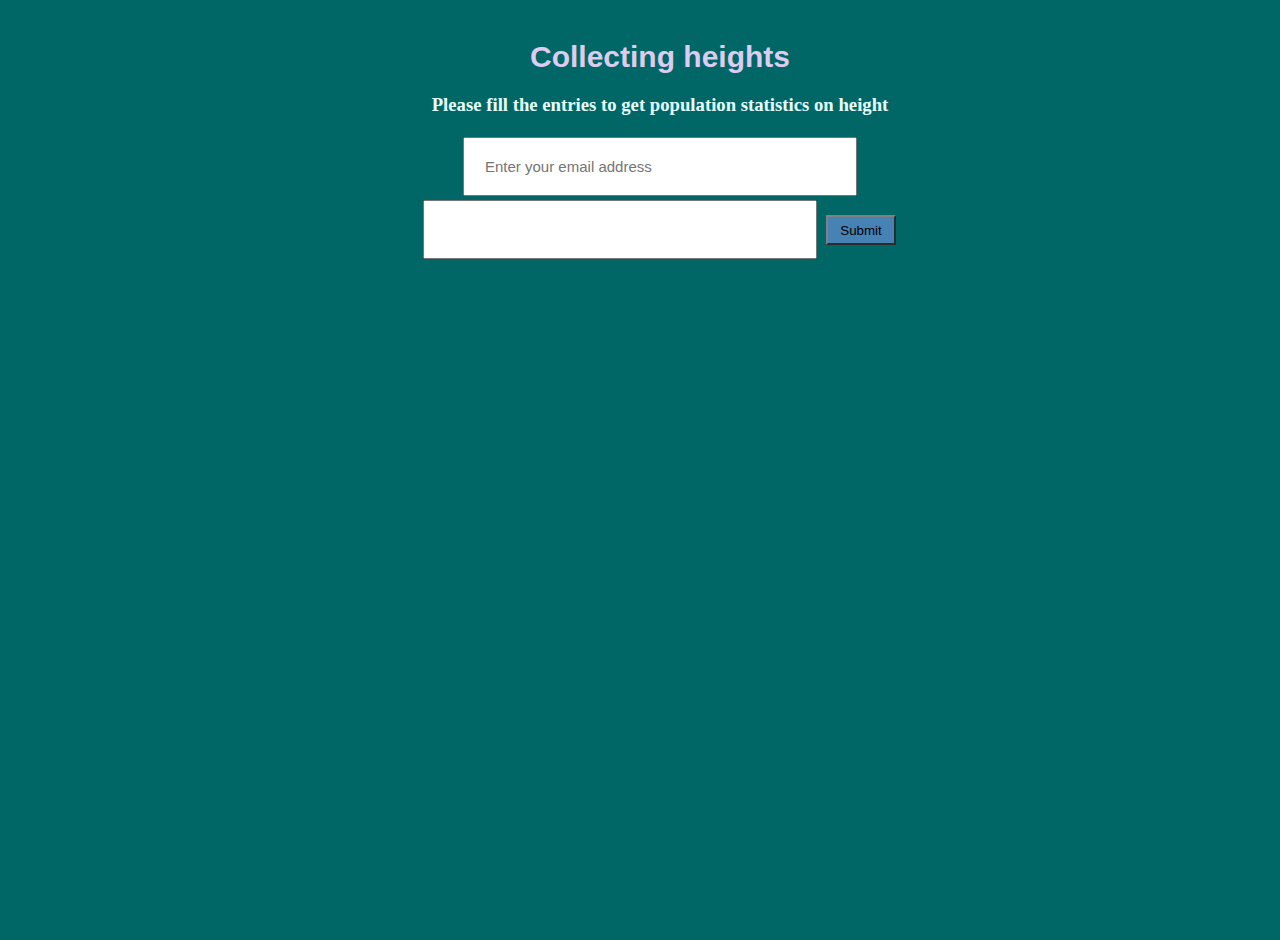
<file: Python/BuildingDataCollectorWebAppWithPostGreSQL/BuildingDataCollectorWebAppWithPostGreSQL/templates/index.html>
﻿<!DOCTYPE html>

<html lang="en" xmlns="http://www.w3.org/1999/xhtml">
<head>
    <meta charset="utf-8" />
    <title>Data Colletor App</title>
    <link href="../static/css/main.css" rel="stylesheet" />
</head>
<body>
    <div class="container">
        <h1> Collecting heights </h1>
        <h3> Please fill the entries to get population statistics on height </h3>
        <form action="{{url_for("success")}}" method="post">
            <input type="email" title="Your email will be safe with us" placeholder="Enter your email address" name="email_name" value="" required /><br />
            <input type="number" title="Your data will be safe with us" name="height_name" value="" min="50" max="300" step="0.1" />

            <button class="go-button" type="submit"> Submit </button>
        </form>
    </div>
</body>
</html>
</file>
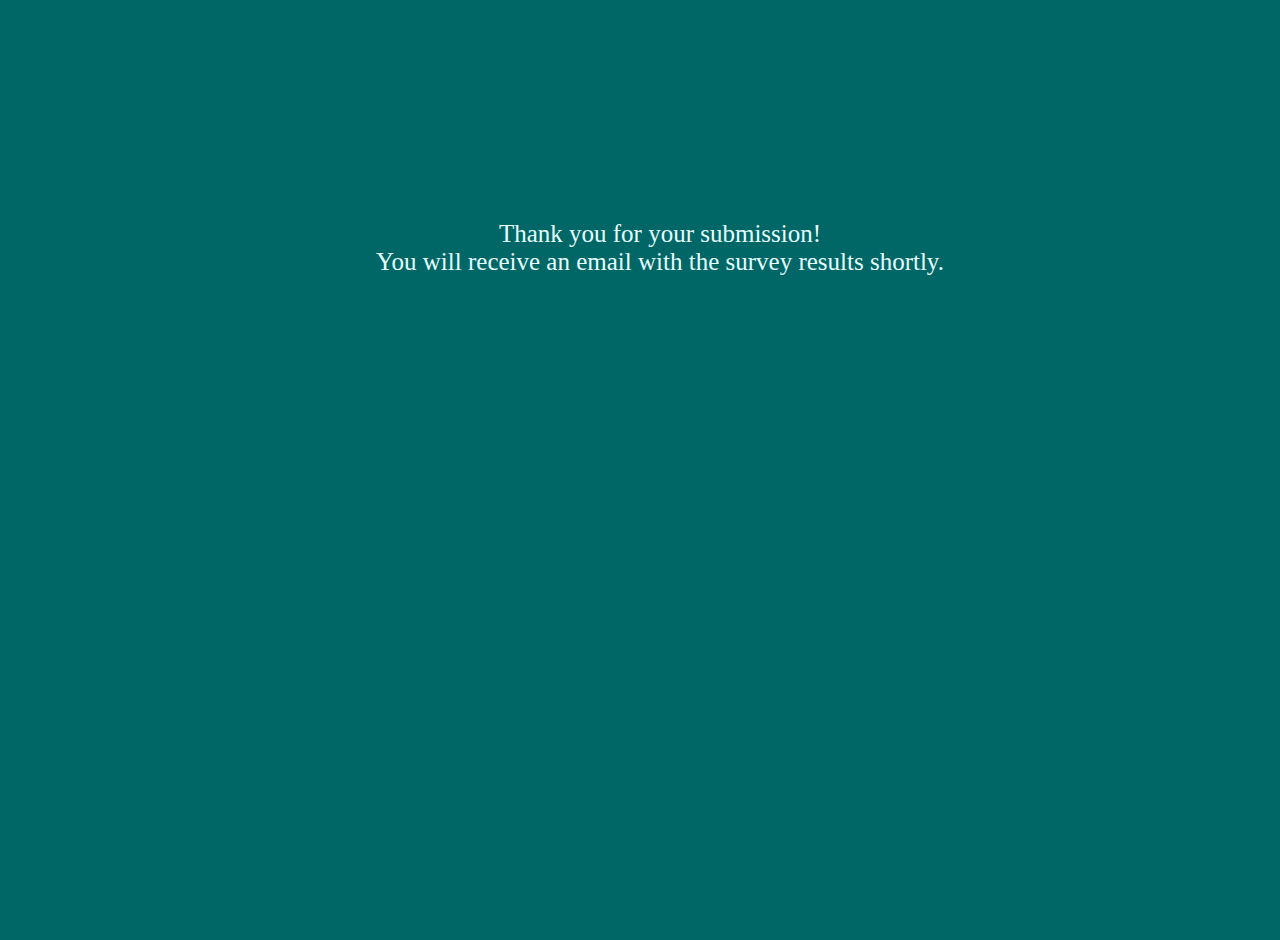
<file: Python/BuildingDataCollectorWebAppWithPostGreSQL/BuildingDataCollectorWebAppWithPostGreSQL/templates/success.html>
﻿<DOCTYPE html>
    <html lang="en" xmlns="http://www.w3.org/1999/xhtml">
    <head>
        <!--<link href="{{ url_for('static', filename='css/main.css') }}" rel="stylesheet">-->
        <link href="../static/css/main.css" rel="stylesheet" />
    </head>
    <body>
        <div class="container">
            <p>
                Thank you for your submission! <br>
                You will receive an email with the survey results shortly.
            </p>
        </div>
    </body>

</html>
</file>
<file: Python/BuildingDataCollectorWebAppWithPostGreSQL/BuildingDataCollectorWebAppWithPostGreSQL/static/css/main.css>
﻿html,body {
  height: 100%;
  margin: 0;
}

.container {
  margin: 0 auto;
  width: 100%;
  height:100%;
  background-color:#006666;
  color:#e6ffff;
  overflow:hidden;
  text-align: center;
  padding: 20px;
}

.container h1 {
  font-family: Arial, sans-serif;
  font-size: 30px;
  color: #DDCCEE;
  margin-top: 80
}

.form {
  text-align: center;
  margin: 30px;
}

input{
  width: 350px;
  height: 15px;
  font-size: 15px;
  margin: 2px;
  float: center;
  padding: 20px;
  transition: all 0.2s ease-in-out;
}

.go-button {
  width: 70px;
  height:30px;
  background-color: steelblue;
  border: 2;
  border-color: gray;
  margin: 3px;
}

.container p {
  margin: 200;
  font-size: 25px;
}

.email-exists {
  color: #DDCCEE;
  transition: all 0.2s ease-in-out;
}
</file>
